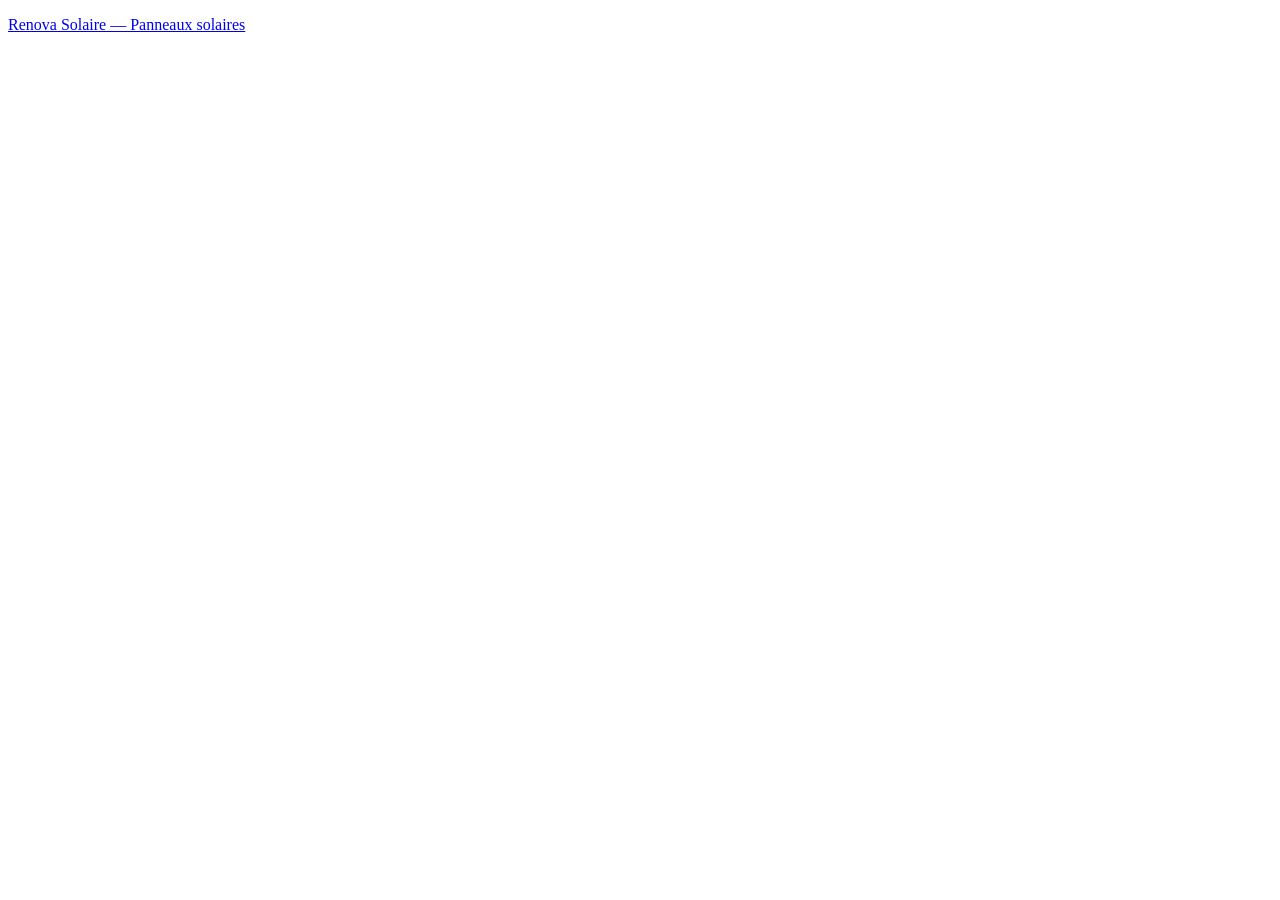
<file: index.html>
<!DOCTYPE html>
<html lang="fr">
<head>
  <meta charset="UTF-8">
  <meta http-equiv="refresh" content="0;url=index.php">
  <link rel="canonical" href="https://renova-conseil.com/index.php">
  <title>Renova Solaire — Redirection</title>
</head>
<body>
  <p><a href="index.php">Renova Solaire — Panneaux solaires</a></p>
</body>
</html>
</file>
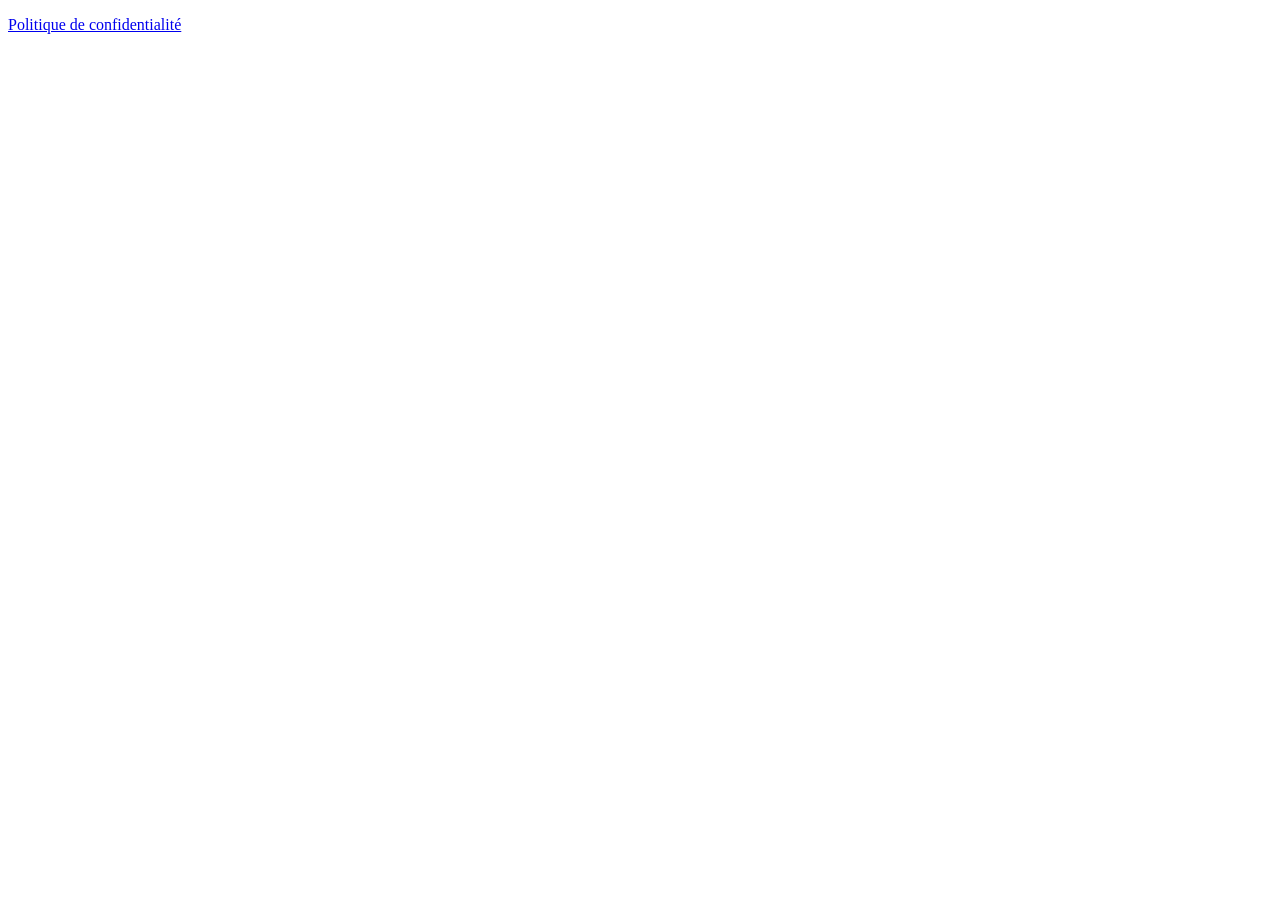
<file: legal/privacy.html>
<!DOCTYPE html>
<html lang="fr">
<head>
  <meta charset="UTF-8">
  <meta http-equiv="refresh" content="0;url=privacy.php">
  <link rel="canonical" href="https://renova-conseil.com/legal/privacy.php">
  <title>Redirection — Confidentialité</title>
</head>
<body>
  <p><a href="privacy.php">Politique de confidentialité</a></p>
</body>
</html>
</file>
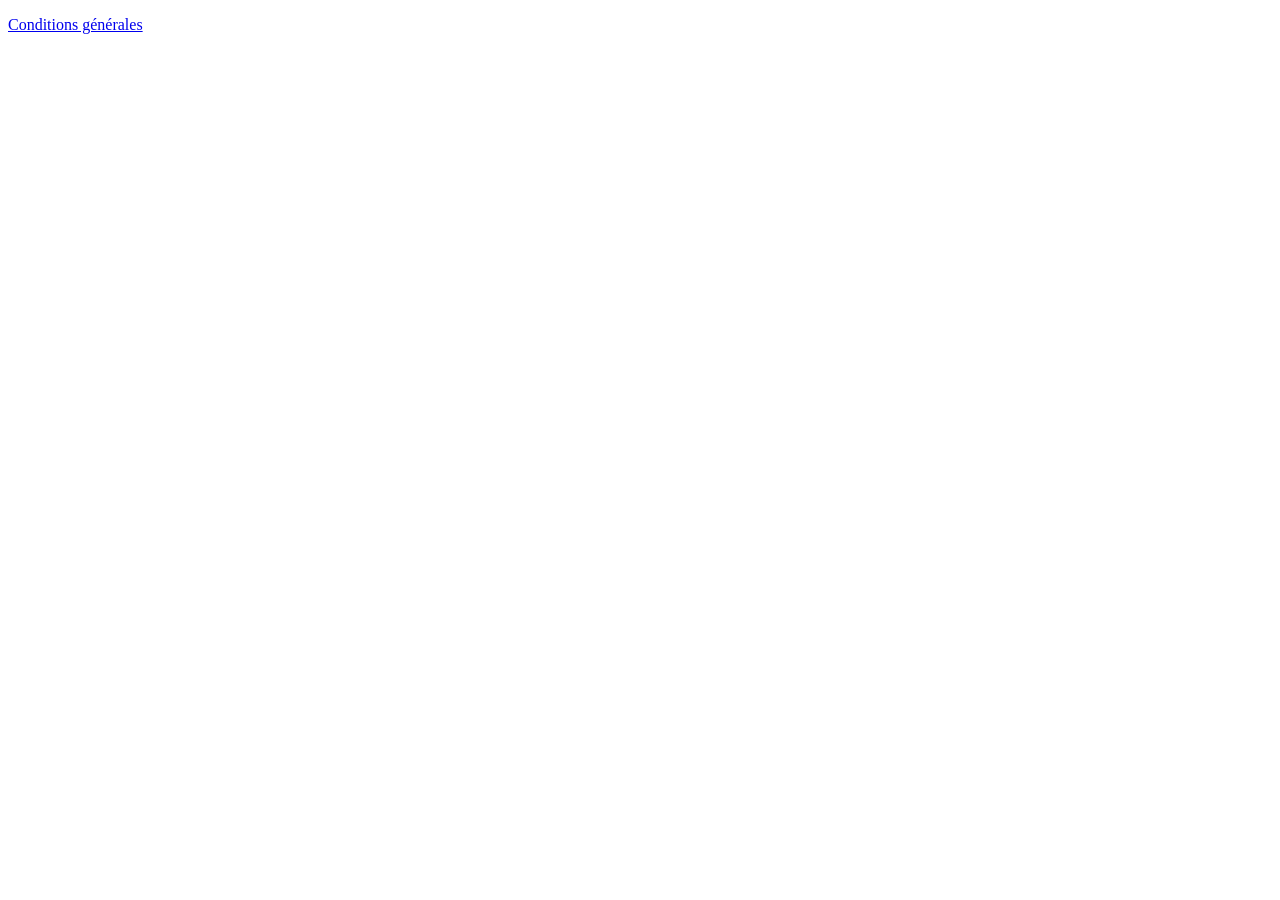
<file: legal/terms.html>
<!DOCTYPE html>
<html lang="fr">
<head>
  <meta charset="UTF-8">
  <meta http-equiv="refresh" content="0;url=terms.php">
  <link rel="canonical" href="https://renova-conseil.com/legal/terms.php">
  <title>Redirection — CGU</title>
</head>
<body>
  <p><a href="terms.php">Conditions générales</a></p>
</body>
</html>
</file>
